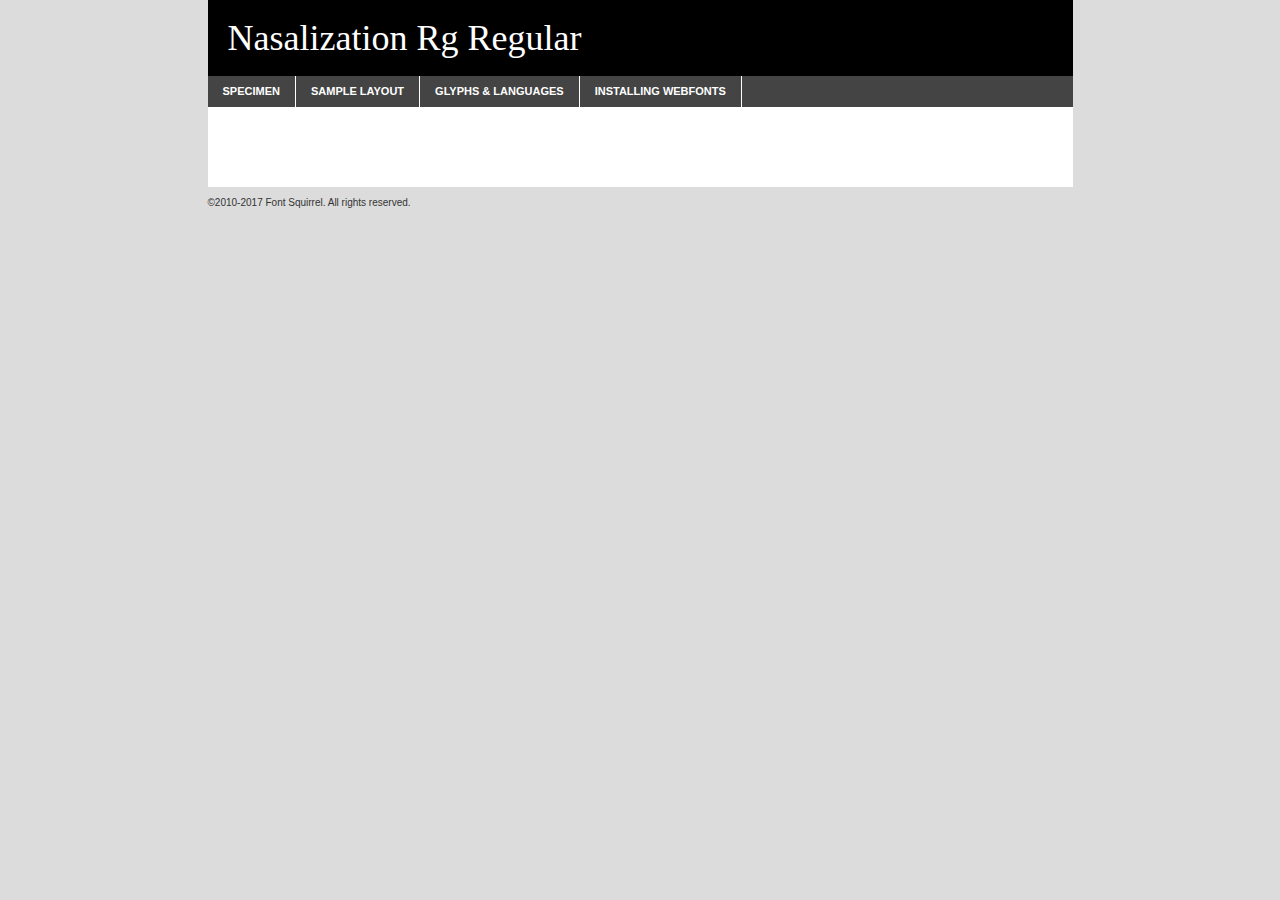
<file: css/fonts/nasalization-rg-demo.html>
<!DOCTYPE html PUBLIC "-//W3C//DTD XHTML 1.0 Transitional//EN"
	"http://www.w3.org/TR/xhtml1/DTD/xhtml1-transitional.dtd">

<html xmlns="http://www.w3.org/1999/xhtml" xml:lang="en" lang="en">
<head>
	<meta http-equiv="Content-Type" content="text/html; charset=utf-8" />
	<script src="http://ajax.googleapis.com/ajax/libs/jquery/1.7.2/jquery.min.js" type="text/javascript" charset="utf-8"></script>
	<script type="text/javascript">
	(function($){$.fn.easyTabs=function(option){var param=jQuery.extend({fadeSpeed:"fast",defaultContent:1,activeClass:'active'},option);$(this).each(function(){var thisId="#"+this.id;if(param.defaultContent==''){param.defaultContent=1;}
	if(typeof param.defaultContent=="number")
	{var defaultTab=$(thisId+" .tabs li:eq("+(param.defaultContent-1)+") a").attr('href').substr(1);}else{var defaultTab=param.defaultContent;}
	$(thisId+" .tabs li a").each(function(){var tabToHide=$(this).attr('href').substr(1);$("#"+tabToHide).addClass('easytabs-tab-content');});hideAll();changeContent(defaultTab);function hideAll(){$(thisId+" .easytabs-tab-content").hide();}
	function changeContent(tabId){hideAll();$(thisId+" .tabs li").removeClass(param.activeClass);$(thisId+" .tabs li a[href=#"+tabId+"]").closest('li').addClass(param.activeClass);if(param.fadeSpeed!="none")
	{$(thisId+" #"+tabId).fadeIn(param.fadeSpeed);}else{$(thisId+" #"+tabId).show();}}
	$(thisId+" .tabs li").click(function(){var tabId=$(this).find('a').attr('href').substr(1);changeContent(tabId);return false;});});}})(jQuery);
	</script>
	<link rel="stylesheet" href="specimen_files/specimen_stylesheet.css" type="text/css" charset="utf-8" />
	<link rel="stylesheet" href="stylesheet.css" type="text/css" charset="utf-8" />

	<style type="text/css">
					body{
				font-family: 'nasalizationregular';
							}
		</style>

	<title>Nasalization Rg Regular Specimen</title>
	
	
	<script type="text/javascript" charset="utf-8">
		$(document).ready(function() {
			$('#container').easyTabs({defaultContent:1});
		});
	</script>
</head>

<body>
<div id="container">
	<div id="header">
		Nasalization Rg Regular	</div>
	<ul class="tabs">
		<li><a href="#specimen">Specimen</a></li>
		<li><a href="#layout">Sample Layout</a></li>
				<li><a href="#glyphs">Glyphs &amp; Languages</a></li>
		<li><a href="#installing">Installing Webfonts</a></li>
		
	</ul>
	
	<div id="main_content">

		
			<div id="specimen">
		
				<div class="section">
					<div class="grid12 firstcol">
						<div class="huge">AaBb</div>
					</div>
				</div>
		
				<div class="section">
					<div class="glyph_range">A&#x200B;B&#x200b;C&#x200b;D&#x200b;E&#x200b;F&#x200b;G&#x200b;H&#x200b;I&#x200b;J&#x200b;K&#x200b;L&#x200b;M&#x200b;N&#x200b;O&#x200b;P&#x200b;Q&#x200b;R&#x200b;S&#x200b;T&#x200b;U&#x200b;V&#x200b;W&#x200b;X&#x200b;Y&#x200b;Z&#x200b;a&#x200b;b&#x200b;c&#x200b;d&#x200b;e&#x200b;f&#x200b;g&#x200b;h&#x200b;i&#x200b;j&#x200b;k&#x200b;l&#x200b;m&#x200b;n&#x200b;o&#x200b;p&#x200b;q&#x200b;r&#x200b;s&#x200b;t&#x200b;u&#x200b;v&#x200b;w&#x200b;x&#x200b;y&#x200b;z&#x200b;1&#x200b;2&#x200b;3&#x200b;4&#x200b;5&#x200b;6&#x200b;7&#x200b;8&#x200b;9&#x200b;0&#x200b;&amp;&#x200b;.&#x200b;,&#x200b;?&#x200b;!&#x200b;&#64;&#x200b;(&#x200b;)&#x200b;#&#x200b;$&#x200b;%&#x200b;*&#x200b;+&#x200b;-&#x200b;=&#x200b;:&#x200b;;</div>
				</div>
				<div class="section">
					<div class="grid12 firstcol">
						<table class="sample_table">
							<tr><td>10</td><td class="size10">abcdefghijklmnopqrstuvwxyzABCDEFGHIJKLMNOPQRSTUVWXYZ0123456789abcdefghijklmnopqrstuvwxyzABCDEFGHIJKLMNOPQRSTUVWXYZ0123456789abcdefghijklmnopqrstuvwxyzABCDEFGHIJKLMNOPQRSTUVWXYZ</td></tr>
							<tr><td>11</td><td class="size11">abcdefghijklmnopqrstuvwxyzABCDEFGHIJKLMNOPQRSTUVWXYZ0123456789abcdefghijklmnopqrstuvwxyzABCDEFGHIJKLMNOPQRSTUVWXYZ0123456789abcdefghijklmnopqrstuvwxyzABCDEFGHIJKLMNOPQRSTUVWXYZ</td></tr>
							<tr><td>12</td><td class="size12">abcdefghijklmnopqrstuvwxyzABCDEFGHIJKLMNOPQRSTUVWXYZ0123456789abcdefghijklmnopqrstuvwxyzABCDEFGHIJKLMNOPQRSTUVWXYZ0123456789abcdefghijklmnopqrstuvwxyzABCDEFGHIJKLMNOPQRSTUVWXYZ</td></tr>
							<tr><td>13</td><td class="size13">abcdefghijklmnopqrstuvwxyzABCDEFGHIJKLMNOPQRSTUVWXYZ0123456789abcdefghijklmnopqrstuvwxyzABCDEFGHIJKLMNOPQRSTUVWXYZ0123456789abcdefghijklmnopqrstuvwxyzABCDEFGHIJKLMNOPQRSTUVWXYZ</td></tr>
							<tr><td>14</td><td class="size14">abcdefghijklmnopqrstuvwxyzABCDEFGHIJKLMNOPQRSTUVWXYZ0123456789abcdefghijklmnopqrstuvwxyzABCDEFGHIJKLMNOPQRSTUVWXYZ0123456789abcdefghijklmnopqrstuvwxyzABCDEFGHIJKLMNOPQRSTUVWXYZ</td></tr>
							<tr><td>16</td><td class="size16">abcdefghijklmnopqrstuvwxyzABCDEFGHIJKLMNOPQRSTUVWXYZ0123456789abcdefghijklmnopqrstuvwxyzABCDEFGHIJKLMNOPQRSTUVWXYZ</td></tr>
							<tr><td>18</td><td class="size18">abcdefghijklmnopqrstuvwxyzABCDEFGHIJKLMNOPQRSTUVWXYZ0123456789abcdefghijklmnopqrstuvwxyzABCDEFGHIJKLMNOPQRSTUVWXYZ</td></tr>
							<tr><td>20</td><td class="size20">abcdefghijklmnopqrstuvwxyzABCDEFGHIJKLMNOPQRSTUVWXYZ0123456789abcdefghijklmnopqrstuvwxyzABCDEFGHIJKLMNOPQRSTUVWXYZ</td></tr>
							<tr><td>24</td><td class="size24">abcdefghijklmnopqrstuvwxyzABCDEFGHIJKLMNOPQRSTUVWXYZ0123456789abcdefghijklmnopqrstuvwxyzABCDEFGHIJKLMNOPQRSTUVWXYZ</td></tr>
							<tr><td>30</td><td class="size30">abcdefghijklmnopqrstuvwxyzABCDEFGHIJKLMNOPQRSTUVWXYZ0123456789abcdefghijklmnopqrstuvwxyzABCDEFGHIJKLMNOPQRSTUVWXYZ</td></tr>
							<tr><td>36</td><td class="size36">abcdefghijklmnopqrstuvwxyzABCDEFGHIJKLMNOPQRSTUVWXYZ0123456789abcdefghijklmnopqrstuvwxyzABCDEFGHIJKLMNOPQRSTUVWXYZ</td></tr>
							<tr><td>48</td><td class="size48">abcdefghijklmnopqrstuvwxyzABCDEFGHIJKLMNOPQRSTUVWXYZ0123456789abcdefghijklmnopqrstuvwxyzABCDEFGHIJKLMNOPQRSTUVWXYZ</td></tr>
							<tr><td>60</td><td class="size60">abcdefghijklmnopqrstuvwxyzABCDEFGHIJKLMNOPQRSTUVWXYZ0123456789abcdefghijklmnopqrstuvwxyzABCDEFGHIJKLMNOPQRSTUVWXYZ</td></tr>
							<tr><td>72</td><td class="size72">abcdefghijklmnopqrstuvwxyzABCDEFGHIJKLMNOPQRSTUVWXYZ0123456789abcdefghijklmnopqrstuvwxyzABCDEFGHIJKLMNOPQRSTUVWXYZ</td></tr>
							<tr><td>90</td><td class="size90">abcdefghijklmnopqrstuvwxyzABCDEFGHIJKLMNOPQRSTUVWXYZ0123456789abcdefghijklmnopqrstuvwxyzABCDEFGHIJKLMNOPQRSTUVWXYZ</td></tr>
						</table>
				
					</div>
			
				</div>
		
		
		
								<div class="section" id="bodycomparison">


										<div id="xheight">
				<div class="fontbody">&#x25FC;&#x25FC;&#x25FC;&#x25FC;&#x25FC;&#x25FC;&#x25FC;&#x25FC;&#x25FC;&#x25FC;&#x25FC;&#x25FC;&#x25FC;&#x25FC;&#x25FC;&#x25FC;&#x25FC;&#x25FC;&#x25FC;&#x25FC;&#x25FC;&#x25FC;&#x25FC;&#x25FC;&#x25FC;&#x25FC;&#x25FC;&#x25FC;&#x25FC;&#x25FC;&#x25FC;&#x25FC;&#x25FC;&#x25FC;&#x25FC;&#x25FC;&#x25FC;&#x25FC;&#x25FC;&#x25FC;&#x25FC;&#x25FC;&#x25FC;&#x25FC;&#x25FC;&#x25FC;&#x25FC;&#x25FC;&#x25FC;&#x25FC;&#x25FC;&#x25FC;&#x25FC;&#x25FC;&#x25FC;&#x25FC;&#x25FC;&#x25FC;&#x25FC;&#x25FC;&#x25FC;&#x25FC;&#x25FC;&#x25FC;&#x25FC;&#x25FC;&#x25FC;&#x25FC;&#x25FC;&#x25FC;&#x25FC;&#x25FC;&#x25FC;&#x25FC;&#x25FC;&#x25FC;&#x25FC;&#x25FC;&#x25FC;&#x25FC;&#x25FC;&#x25FC;&#x25FC;&#x25FC;&#x25FC;&#x25FC;&#x25FC;&#x25FC;&#x25FC;&#x25FC;&#x25FC;&#x25FC;&#x25FC;&#x25FC;&#x25FC;&#x25FC;&#x25FC;&#x25FC;&#x25FC;body</div><div class="arialbody">body</div><div class="verdanabody">body</div><div class="georgiabody">body</div></div>
										<div class="fontbody" style="z-index:1">
											body<span>Nasalization Rg Regular</span>
										</div>
										<div class="arialbody" style="z-index:1">
											body<span>Arial</span>
										</div>
										<div class="verdanabody" style="z-index:1">
											body<span>Verdana</span>
										</div>
										<div class="georgiabody" style="z-index:1">
											body<span>Georgia</span>
										</div>



								</div>
		
		
				<div class="section psample psample_row1" id="">
					
					<div class="grid2 firstcol">
						<p class="size10"><span>10.</span>Aenean lacinia bibendum nulla sed consectetur. Fusce dapibus, tellus ac cursus commodo, tortor mauris condimentum nibh, ut fermentum massa justo sit amet risus. Nullam id dolor id nibh ultricies vehicula ut id elit. Cum sociis natoque penatibus et magnis dis parturient montes, nascetur ridiculus mus. Nulla vitae elit libero, a pharetra augue.</p>
			
					</div>
					<div class="grid3">
						<p class="size11"><span>11.</span>Aenean lacinia bibendum nulla sed consectetur. Fusce dapibus, tellus ac cursus commodo, tortor mauris condimentum nibh, ut fermentum massa justo sit amet risus. Nullam id dolor id nibh ultricies vehicula ut id elit. Cum sociis natoque penatibus et magnis dis parturient montes, nascetur ridiculus mus. Nulla vitae elit libero, a pharetra augue.</p>
			
					</div>
					<div class="grid3">
						<p class="size12"><span>12.</span>Aenean lacinia bibendum nulla sed consectetur. Fusce dapibus, tellus ac cursus commodo, tortor mauris condimentum nibh, ut fermentum massa justo sit amet risus. Nullam id dolor id nibh ultricies vehicula ut id elit. Cum sociis natoque penatibus et magnis dis parturient montes, nascetur ridiculus mus. Nulla vitae elit libero, a pharetra augue.</p>
			
					</div>
					<div class="grid4">
						<p class="size13"><span>13.</span>Aenean lacinia bibendum nulla sed consectetur. Fusce dapibus, tellus ac cursus commodo, tortor mauris condimentum nibh, ut fermentum massa justo sit amet risus. Nullam id dolor id nibh ultricies vehicula ut id elit. Cum sociis natoque penatibus et magnis dis parturient montes, nascetur ridiculus mus. Nulla vitae elit libero, a pharetra augue.</p>
			
					</div>
					<div class="white_blend"></div>
					
				</div>
				<div class="section psample psample_row2" id="">
					<div class="grid3 firstcol">
						<p class="size14"><span>14.</span>Aenean lacinia bibendum nulla sed consectetur. Fusce dapibus, tellus ac cursus commodo, tortor mauris condimentum nibh, ut fermentum massa justo sit amet risus. Nullam id dolor id nibh ultricies vehicula ut id elit. Cum sociis natoque penatibus et magnis dis parturient montes, nascetur ridiculus mus. Nulla vitae elit libero, a pharetra augue.</p>
			
					</div>
					<div class="grid4">
						<p class="size16"><span>16.</span>Aenean lacinia bibendum nulla sed consectetur. Fusce dapibus, tellus ac cursus commodo, tortor mauris condimentum nibh, ut fermentum massa justo sit amet risus. Nullam id dolor id nibh ultricies vehicula ut id elit. Cum sociis natoque penatibus et magnis dis parturient montes, nascetur ridiculus mus. Nulla vitae elit libero, a pharetra augue.</p>
			
					</div>
					<div class="grid5">
						<p class="size18"><span>18.</span>Aenean lacinia bibendum nulla sed consectetur. Fusce dapibus, tellus ac cursus commodo, tortor mauris condimentum nibh, ut fermentum massa justo sit amet risus. Nullam id dolor id nibh ultricies vehicula ut id elit. Cum sociis natoque penatibus et magnis dis parturient montes, nascetur ridiculus mus. Nulla vitae elit libero, a pharetra augue.</p>
			
					</div>

					<div class="white_blend"></div>

				</div>
				
				<div class="section psample psample_row3" id="">
					<div class="grid5 firstcol">
						<p class="size20"><span>20.</span>Aenean lacinia bibendum nulla sed consectetur. Fusce dapibus, tellus ac cursus commodo, tortor mauris condimentum nibh, ut fermentum massa justo sit amet risus. Nullam id dolor id nibh ultricies vehicula ut id elit. Cum sociis natoque penatibus et magnis dis parturient montes, nascetur ridiculus mus. Nulla vitae elit libero, a pharetra augue.</p>
					</div>
					<div class="grid7">
						<p class="size24"><span>24.</span>Aenean lacinia bibendum nulla sed consectetur. Fusce dapibus, tellus ac cursus commodo, tortor mauris condimentum nibh, ut fermentum massa justo sit amet risus. Nullam id dolor id nibh ultricies vehicula ut id elit. Cum sociis natoque penatibus et magnis dis parturient montes, nascetur ridiculus mus. Nulla vitae elit libero, a pharetra augue.</p>
					</div>
					
					<div class="white_blend"></div>
					
				</div>
				
				<div class="section psample psample_row4" id="">
					<div class="grid12 firstcol">
						<p class="size30"><span>30.</span>Aenean lacinia bibendum nulla sed consectetur. Fusce dapibus, tellus ac cursus commodo, tortor mauris condimentum nibh, ut fermentum massa justo sit amet risus. Nullam id dolor id nibh ultricies vehicula ut id elit. Cum sociis natoque penatibus et magnis dis parturient montes, nascetur ridiculus mus. Nulla vitae elit libero, a pharetra augue.</p>
					</div>
					<div class="white_blend"></div>
					
				</div>
				
				
				
				<div class="section psample psample_row1 fullreverse">
					<div class="grid2 firstcol">
						<p class="size10"><span>10.</span>Aenean lacinia bibendum nulla sed consectetur. Fusce dapibus, tellus ac cursus commodo, tortor mauris condimentum nibh, ut fermentum massa justo sit amet risus. Nullam id dolor id nibh ultricies vehicula ut id elit. Cum sociis natoque penatibus et magnis dis parturient montes, nascetur ridiculus mus. Nulla vitae elit libero, a pharetra augue.</p>
			
					</div>
					<div class="grid3">
						<p class="size11"><span>11.</span>Aenean lacinia bibendum nulla sed consectetur. Fusce dapibus, tellus ac cursus commodo, tortor mauris condimentum nibh, ut fermentum massa justo sit amet risus. Nullam id dolor id nibh ultricies vehicula ut id elit. Cum sociis natoque penatibus et magnis dis parturient montes, nascetur ridiculus mus. Nulla vitae elit libero, a pharetra augue.</p>
			
					</div>
					<div class="grid3">
						<p class="size12"><span>12.</span>Aenean lacinia bibendum nulla sed consectetur. Fusce dapibus, tellus ac cursus commodo, tortor mauris condimentum nibh, ut fermentum massa justo sit amet risus. Nullam id dolor id nibh ultricies vehicula ut id elit. Cum sociis natoque penatibus et magnis dis parturient montes, nascetur ridiculus mus. Nulla vitae elit libero, a pharetra augue.</p>
			
					</div>
					<div class="grid4">
						<p class="size13"><span>13.</span>Aenean lacinia bibendum nulla sed consectetur. Fusce dapibus, tellus ac cursus commodo, tortor mauris condimentum nibh, ut fermentum massa justo sit amet risus. Nullam id dolor id nibh ultricies vehicula ut id elit. Cum sociis natoque penatibus et magnis dis parturient montes, nascetur ridiculus mus. Nulla vitae elit libero, a pharetra augue.</p>
			
					</div>
					<div class="black_blend"></div>
					
				</div>
				
				<div class="section psample psample_row2 fullreverse">
					<div class="grid3 firstcol">
						<p class="size14"><span>14.</span>Aenean lacinia bibendum nulla sed consectetur. Fusce dapibus, tellus ac cursus commodo, tortor mauris condimentum nibh, ut fermentum massa justo sit amet risus. Nullam id dolor id nibh ultricies vehicula ut id elit. Cum sociis natoque penatibus et magnis dis parturient montes, nascetur ridiculus mus. Nulla vitae elit libero, a pharetra augue.</p>
			
					</div>
					<div class="grid4">
						<p class="size16"><span>16.</span>Aenean lacinia bibendum nulla sed consectetur. Fusce dapibus, tellus ac cursus commodo, tortor mauris condimentum nibh, ut fermentum massa justo sit amet risus. Nullam id dolor id nibh ultricies vehicula ut id elit. Cum sociis natoque penatibus et magnis dis parturient montes, nascetur ridiculus mus. Nulla vitae elit libero, a pharetra augue.</p>
			
					</div>
					<div class="grid5">
						<p class="size18"><span>18.</span>Aenean lacinia bibendum nulla sed consectetur. Fusce dapibus, tellus ac cursus commodo, tortor mauris condimentum nibh, ut fermentum massa justo sit amet risus. Nullam id dolor id nibh ultricies vehicula ut id elit. Cum sociis natoque penatibus et magnis dis parturient montes, nascetur ridiculus mus. Nulla vitae elit libero, a pharetra augue.</p>
			
					</div>
					<div class="black_blend"></div>

				</div>
				
				<div class="section psample fullreverse psample_row3" id="">
					<div class="grid5 firstcol">
						<p class="size20"><span>20.</span>Aenean lacinia bibendum nulla sed consectetur. Fusce dapibus, tellus ac cursus commodo, tortor mauris condimentum nibh, ut fermentum massa justo sit amet risus. Nullam id dolor id nibh ultricies vehicula ut id elit. Cum sociis natoque penatibus et magnis dis parturient montes, nascetur ridiculus mus. Nulla vitae elit libero, a pharetra augue.</p>
					</div>
					<div class="grid7">
						<p class="size24"><span>24.</span>Aenean lacinia bibendum nulla sed consectetur. Fusce dapibus, tellus ac cursus commodo, tortor mauris condimentum nibh, ut fermentum massa justo sit amet risus. Nullam id dolor id nibh ultricies vehicula ut id elit. Cum sociis natoque penatibus et magnis dis parturient montes, nascetur ridiculus mus. Nulla vitae elit libero, a pharetra augue.</p>
					</div>
					
					<div class="black_blend"></div>
					
				</div>
				
				<div class="section psample fullreverse psample_row4" id="" style="border-bottom: 20px #000 solid;">
					<div class="grid12 firstcol">
						<p class="size30"><span>30.</span>Aenean lacinia bibendum nulla sed consectetur. Fusce dapibus, tellus ac cursus commodo, tortor mauris condimentum nibh, ut fermentum massa justo sit amet risus. Nullam id dolor id nibh ultricies vehicula ut id elit. Cum sociis natoque penatibus et magnis dis parturient montes, nascetur ridiculus mus. Nulla vitae elit libero, a pharetra augue.</p>
					</div>
					<div class="black_blend"></div>
					
				</div>
				
				
				
				
			</div>
			
			<div id="layout">
				
				<div class="section">
					
					<div class="grid12 firstcol">
						<h1>Lorem Ipsum Dolor</h1>
						<h2>Etiam porta sem malesuada magna mollis euismod</h2>
						
						<p class="byline">By <a href="#link">Aenean Lacinia</a></p>
					</div>
				</div>
				<div class="section">
					<div class="grid8 firstcol">
						<p class="large">Donec sed odio dui. Morbi leo risus, porta ac consectetur ac, vestibulum at eros. Fusce dapibus, tellus ac cursus commodo, tortor mauris condimentum nibh, ut fermentum massa justo sit amet risus. </p>

						
						<h3>Pellentesque ornare sem</h3>

						<p>Maecenas sed diam eget risus varius blandit sit amet non magna. Maecenas faucibus mollis interdum. Donec ullamcorper nulla non metus auctor fringilla. Nullam id dolor id nibh ultricies vehicula ut id elit. Nullam id dolor id nibh ultricies vehicula ut id elit. </p>

						<p>Aenean eu leo quam. Pellentesque ornare sem lacinia quam venenatis vestibulum. Lorem ipsum dolor sit amet, consectetur adipiscing elit. Cum sociis natoque penatibus et magnis dis parturient montes, nascetur ridiculus mus. </p>

						<p>Nulla vitae elit libero, a pharetra augue. Praesent commodo cursus magna, vel scelerisque nisl consectetur et. Aenean lacinia bibendum nulla sed consectetur. </p>

						<p>Nullam quis risus eget urna mollis ornare vel eu leo. Nullam quis risus eget urna mollis ornare vel eu leo. Maecenas sed diam eget risus varius blandit sit amet non magna. Donec ullamcorper nulla non metus auctor fringilla. </p>

						<h3>Cras mattis consectetur</h3>

						<p>Aenean eu leo quam. Pellentesque ornare sem lacinia quam venenatis vestibulum. Aenean lacinia bibendum nulla sed consectetur. Integer posuere erat a ante venenatis dapibus posuere velit aliquet. Cras mattis consectetur purus sit amet fermentum. </p>

						<p>Nullam id dolor id nibh ultricies vehicula ut id elit. Nullam quis risus eget urna mollis ornare vel eu leo. Cras mattis consectetur purus sit amet fermentum.</p>
					</div>
					
					<div class="grid4 sidebar">
						
						<div class="box reverse">
							<p class="last">Nullam quis risus eget urna mollis ornare vel eu leo. Donec ullamcorper nulla non metus auctor fringilla. Cras mattis consectetur purus sit amet fermentum. Sed posuere consectetur est at lobortis. Lorem ipsum dolor sit amet, consectetur adipiscing elit. </p>
						</div>
						
						<p class="caption">Maecenas sed diam eget risus varius.</p>

						<p>Vestibulum id ligula porta felis euismod semper. Integer posuere erat a ante venenatis dapibus posuere velit aliquet. Vestibulum id ligula porta felis euismod semper. Sed posuere consectetur est at lobortis. Maecenas sed diam eget risus varius blandit sit amet non magna. Fusce dapibus, tellus ac cursus commodo, tortor mauris condimentum nibh, ut fermentum massa justo sit amet risus. </p>

					

						<p>Duis mollis, est non commodo luctus, nisi erat porttitor ligula, eget lacinia odio sem nec elit. Aenean lacinia bibendum nulla sed consectetur. Vivamus sagittis lacus vel augue laoreet rutrum faucibus dolor auctor. Aenean lacinia bibendum nulla sed consectetur. Nullam quis risus eget urna mollis ornare vel eu leo. </p>

						<p>Praesent commodo cursus magna, vel scelerisque nisl consectetur et. Donec ullamcorper nulla non metus auctor fringilla. Maecenas faucibus mollis interdum. Fusce dapibus, tellus ac cursus commodo, tortor mauris condimentum nibh, ut fermentum massa justo sit amet risus. </p>

					</div>
				</div>
				
			</div>


			



		<div id="glyphs">
			<div class="section">
				<div class="grid12 firstcol">
			
				<h1>Language Support</h1>
				<p>The subset of Nasalization Rg Regular in this kit supports the following languages:<br />
			
					Albanian, Basque, Breton, Chamorro, Danish, Dutch, English, Faroese, Finnish, French, Frisian, Galician, German, Icelandic, Italian, Malagasy, Norwegian, Portuguese, Spanish, Alsatian, Aragonese, Arapaho, Arrernte, Asturian, Aymara, Bislama, Cebuano, Corsican, Fijian, French_creole, Genoese, Gilbertese, Greenlandic, Haitian_creole, Hiligaynon, Hmong, Hopi, Ibanag, Iloko_ilokano, Indonesian, Interglossa_glosa, Interlingua, Irish_gaelic, Jerriais, Lojban, Lombard, Luxembourgeois, Manx, Mohawk, Norfolk_pitcairnese, Occitan, Oromo, Pangasinan, Papiamento, Piedmontese, Potawatomi, Rhaeto-romance, Romansh, Rotokas, Sami_lule, Samoan, Sardinian, Scots_gaelic, Seychelles_creole, Shona, Sicilian, Somali, Southern_ndebele, Swahili, Swati_swazi, Tagalog_filipino_pilipino, Tetum, Tok_pisin, Uyghur_latinized, Volapuk, Walloon, Warlpiri, Xhosa, Yapese, Zulu, Latinbasic, Ubasic, Demo				</p>
				<h1>Glyph Chart</h1>
				<p>The subset of Nasalization Rg Regular in this kit includes all the glyphs listed below. Unicode entities are included above each glyph to help you insert individual characters into your layout.</p>
				<div id="glyph_chart">
			
																				 <div><p>&amp;#13;</p>&#13;</div>
																				 <div><p>&amp;#23;</p>&#23;</div>
																				 <div><p>&amp;#32;</p>&#32;</div>
																				 <div><p>&amp;#33;</p>&#33;</div>
																				 <div><p>&amp;#34;</p>&#34;</div>
																				 <div><p>&amp;#35;</p>&#35;</div>
																				 <div><p>&amp;#36;</p>&#36;</div>
																				 <div><p>&amp;#37;</p>&#37;</div>
																				 <div><p>&amp;#38;</p>&#38;</div>
																				 <div><p>&amp;#39;</p>&#39;</div>
																				 <div><p>&amp;#40;</p>&#40;</div>
																				 <div><p>&amp;#41;</p>&#41;</div>
																				 <div><p>&amp;#42;</p>&#42;</div>
																				 <div><p>&amp;#43;</p>&#43;</div>
																				 <div><p>&amp;#44;</p>&#44;</div>
																				 <div><p>&amp;#45;</p>&#45;</div>
																				 <div><p>&amp;#46;</p>&#46;</div>
																				 <div><p>&amp;#47;</p>&#47;</div>
																				 <div><p>&amp;#48;</p>&#48;</div>
																				 <div><p>&amp;#49;</p>&#49;</div>
																				 <div><p>&amp;#50;</p>&#50;</div>
																				 <div><p>&amp;#51;</p>&#51;</div>
																				 <div><p>&amp;#52;</p>&#52;</div>
																				 <div><p>&amp;#53;</p>&#53;</div>
																				 <div><p>&amp;#54;</p>&#54;</div>
																				 <div><p>&amp;#55;</p>&#55;</div>
																				 <div><p>&amp;#56;</p>&#56;</div>
																				 <div><p>&amp;#57;</p>&#57;</div>
																				 <div><p>&amp;#58;</p>&#58;</div>
																				 <div><p>&amp;#59;</p>&#59;</div>
																				 <div><p>&amp;#60;</p>&#60;</div>
																				 <div><p>&amp;#61;</p>&#61;</div>
																				 <div><p>&amp;#62;</p>&#62;</div>
																				 <div><p>&amp;#63;</p>&#63;</div>
																				 <div><p>&amp;#64;</p>&#64;</div>
																				 <div><p>&amp;#65;</p>&#65;</div>
																				 <div><p>&amp;#66;</p>&#66;</div>
																				 <div><p>&amp;#67;</p>&#67;</div>
																				 <div><p>&amp;#68;</p>&#68;</div>
																				 <div><p>&amp;#69;</p>&#69;</div>
																				 <div><p>&amp;#70;</p>&#70;</div>
																				 <div><p>&amp;#71;</p>&#71;</div>
																				 <div><p>&amp;#72;</p>&#72;</div>
																				 <div><p>&amp;#73;</p>&#73;</div>
																				 <div><p>&amp;#74;</p>&#74;</div>
																				 <div><p>&amp;#75;</p>&#75;</div>
																				 <div><p>&amp;#76;</p>&#76;</div>
																				 <div><p>&amp;#77;</p>&#77;</div>
																				 <div><p>&amp;#78;</p>&#78;</div>
																				 <div><p>&amp;#79;</p>&#79;</div>
																				 <div><p>&amp;#80;</p>&#80;</div>
																				 <div><p>&amp;#81;</p>&#81;</div>
																				 <div><p>&amp;#82;</p>&#82;</div>
																				 <div><p>&amp;#83;</p>&#83;</div>
																				 <div><p>&amp;#84;</p>&#84;</div>
																				 <div><p>&amp;#85;</p>&#85;</div>
																				 <div><p>&amp;#86;</p>&#86;</div>
																				 <div><p>&amp;#87;</p>&#87;</div>
																				 <div><p>&amp;#88;</p>&#88;</div>
																				 <div><p>&amp;#89;</p>&#89;</div>
																				 <div><p>&amp;#90;</p>&#90;</div>
																				 <div><p>&amp;#91;</p>&#91;</div>
																				 <div><p>&amp;#92;</p>&#92;</div>
																				 <div><p>&amp;#93;</p>&#93;</div>
																				 <div><p>&amp;#94;</p>&#94;</div>
																				 <div><p>&amp;#95;</p>&#95;</div>
																				 <div><p>&amp;#96;</p>&#96;</div>
																				 <div><p>&amp;#97;</p>&#97;</div>
																				 <div><p>&amp;#98;</p>&#98;</div>
																				 <div><p>&amp;#99;</p>&#99;</div>
																				 <div><p>&amp;#100;</p>&#100;</div>
																				 <div><p>&amp;#101;</p>&#101;</div>
																				 <div><p>&amp;#102;</p>&#102;</div>
																				 <div><p>&amp;#103;</p>&#103;</div>
																				 <div><p>&amp;#104;</p>&#104;</div>
																				 <div><p>&amp;#105;</p>&#105;</div>
																				 <div><p>&amp;#106;</p>&#106;</div>
																				 <div><p>&amp;#107;</p>&#107;</div>
																				 <div><p>&amp;#108;</p>&#108;</div>
																				 <div><p>&amp;#109;</p>&#109;</div>
																				 <div><p>&amp;#110;</p>&#110;</div>
																				 <div><p>&amp;#111;</p>&#111;</div>
																				 <div><p>&amp;#112;</p>&#112;</div>
																				 <div><p>&amp;#113;</p>&#113;</div>
																				 <div><p>&amp;#114;</p>&#114;</div>
																				 <div><p>&amp;#115;</p>&#115;</div>
																				 <div><p>&amp;#116;</p>&#116;</div>
																				 <div><p>&amp;#117;</p>&#117;</div>
																				 <div><p>&amp;#118;</p>&#118;</div>
																				 <div><p>&amp;#119;</p>&#119;</div>
																				 <div><p>&amp;#120;</p>&#120;</div>
																				 <div><p>&amp;#121;</p>&#121;</div>
																				 <div><p>&amp;#122;</p>&#122;</div>
																				 <div><p>&amp;#123;</p>&#123;</div>
																				 <div><p>&amp;#124;</p>&#124;</div>
																				 <div><p>&amp;#125;</p>&#125;</div>
																				 <div><p>&amp;#126;</p>&#126;</div>
																				 <div><p>&amp;#160;</p>&#160;</div>
																				 <div><p>&amp;#161;</p>&#161;</div>
																				 <div><p>&amp;#162;</p>&#162;</div>
																				 <div><p>&amp;#163;</p>&#163;</div>
																				 <div><p>&amp;#164;</p>&#164;</div>
																				 <div><p>&amp;#165;</p>&#165;</div>
																				 <div><p>&amp;#166;</p>&#166;</div>
																				 <div><p>&amp;#167;</p>&#167;</div>
																				 <div><p>&amp;#168;</p>&#168;</div>
																				 <div><p>&amp;#169;</p>&#169;</div>
																				 <div><p>&amp;#170;</p>&#170;</div>
																				 <div><p>&amp;#171;</p>&#171;</div>
																				 <div><p>&amp;#172;</p>&#172;</div>
																				 <div><p>&amp;#173;</p>&#173;</div>
																				 <div><p>&amp;#174;</p>&#174;</div>
																				 <div><p>&amp;#175;</p>&#175;</div>
																				 <div><p>&amp;#176;</p>&#176;</div>
																				 <div><p>&amp;#177;</p>&#177;</div>
																				 <div><p>&amp;#178;</p>&#178;</div>
																				 <div><p>&amp;#179;</p>&#179;</div>
																				 <div><p>&amp;#180;</p>&#180;</div>
																				 <div><p>&amp;#182;</p>&#182;</div>
																				 <div><p>&amp;#183;</p>&#183;</div>
																				 <div><p>&amp;#184;</p>&#184;</div>
																				 <div><p>&amp;#185;</p>&#185;</div>
																				 <div><p>&amp;#186;</p>&#186;</div>
																				 <div><p>&amp;#187;</p>&#187;</div>
																				 <div><p>&amp;#188;</p>&#188;</div>
																				 <div><p>&amp;#189;</p>&#189;</div>
																				 <div><p>&amp;#190;</p>&#190;</div>
																				 <div><p>&amp;#191;</p>&#191;</div>
																				 <div><p>&amp;#192;</p>&#192;</div>
																				 <div><p>&amp;#193;</p>&#193;</div>
																				 <div><p>&amp;#194;</p>&#194;</div>
																				 <div><p>&amp;#195;</p>&#195;</div>
																				 <div><p>&amp;#196;</p>&#196;</div>
																				 <div><p>&amp;#197;</p>&#197;</div>
																				 <div><p>&amp;#198;</p>&#198;</div>
																				 <div><p>&amp;#199;</p>&#199;</div>
																				 <div><p>&amp;#200;</p>&#200;</div>
																				 <div><p>&amp;#201;</p>&#201;</div>
																				 <div><p>&amp;#202;</p>&#202;</div>
																				 <div><p>&amp;#203;</p>&#203;</div>
																				 <div><p>&amp;#204;</p>&#204;</div>
																				 <div><p>&amp;#205;</p>&#205;</div>
																				 <div><p>&amp;#206;</p>&#206;</div>
																				 <div><p>&amp;#207;</p>&#207;</div>
																				 <div><p>&amp;#208;</p>&#208;</div>
																				 <div><p>&amp;#209;</p>&#209;</div>
																				 <div><p>&amp;#210;</p>&#210;</div>
																				 <div><p>&amp;#211;</p>&#211;</div>
																				 <div><p>&amp;#212;</p>&#212;</div>
																				 <div><p>&amp;#213;</p>&#213;</div>
																				 <div><p>&amp;#214;</p>&#214;</div>
																				 <div><p>&amp;#215;</p>&#215;</div>
																				 <div><p>&amp;#216;</p>&#216;</div>
																				 <div><p>&amp;#217;</p>&#217;</div>
																				 <div><p>&amp;#218;</p>&#218;</div>
																				 <div><p>&amp;#219;</p>&#219;</div>
																				 <div><p>&amp;#220;</p>&#220;</div>
																				 <div><p>&amp;#221;</p>&#221;</div>
																				 <div><p>&amp;#222;</p>&#222;</div>
																				 <div><p>&amp;#223;</p>&#223;</div>
																				 <div><p>&amp;#224;</p>&#224;</div>
																				 <div><p>&amp;#225;</p>&#225;</div>
																				 <div><p>&amp;#226;</p>&#226;</div>
																				 <div><p>&amp;#227;</p>&#227;</div>
																				 <div><p>&amp;#228;</p>&#228;</div>
																				 <div><p>&amp;#229;</p>&#229;</div>
																				 <div><p>&amp;#230;</p>&#230;</div>
																				 <div><p>&amp;#231;</p>&#231;</div>
																				 <div><p>&amp;#232;</p>&#232;</div>
																				 <div><p>&amp;#233;</p>&#233;</div>
																				 <div><p>&amp;#234;</p>&#234;</div>
																				 <div><p>&amp;#235;</p>&#235;</div>
																				 <div><p>&amp;#236;</p>&#236;</div>
																				 <div><p>&amp;#237;</p>&#237;</div>
																				 <div><p>&amp;#238;</p>&#238;</div>
																				 <div><p>&amp;#239;</p>&#239;</div>
																				 <div><p>&amp;#240;</p>&#240;</div>
																				 <div><p>&amp;#241;</p>&#241;</div>
																				 <div><p>&amp;#242;</p>&#242;</div>
																				 <div><p>&amp;#243;</p>&#243;</div>
																				 <div><p>&amp;#244;</p>&#244;</div>
																				 <div><p>&amp;#245;</p>&#245;</div>
																				 <div><p>&amp;#246;</p>&#246;</div>
																				 <div><p>&amp;#247;</p>&#247;</div>
																				 <div><p>&amp;#248;</p>&#248;</div>
																				 <div><p>&amp;#249;</p>&#249;</div>
																				 <div><p>&amp;#250;</p>&#250;</div>
																				 <div><p>&amp;#251;</p>&#251;</div>
																				 <div><p>&amp;#252;</p>&#252;</div>
																				 <div><p>&amp;#253;</p>&#253;</div>
																				 <div><p>&amp;#254;</p>&#254;</div>
																				 <div><p>&amp;#255;</p>&#255;</div>
																				 <div><p>&amp;#338;</p>&#338;</div>
																				 <div><p>&amp;#339;</p>&#339;</div>
																				 <div><p>&amp;#376;</p>&#376;</div>
																				 <div><p>&amp;#710;</p>&#710;</div>
																				 <div><p>&amp;#732;</p>&#732;</div>
																				 <div><p>&amp;#8192;</p>&#8192;</div>
																				 <div><p>&amp;#8193;</p>&#8193;</div>
																				 <div><p>&amp;#8194;</p>&#8194;</div>
																				 <div><p>&amp;#8195;</p>&#8195;</div>
																				 <div><p>&amp;#8196;</p>&#8196;</div>
																				 <div><p>&amp;#8197;</p>&#8197;</div>
																				 <div><p>&amp;#8198;</p>&#8198;</div>
																				 <div><p>&amp;#8199;</p>&#8199;</div>
																				 <div><p>&amp;#8200;</p>&#8200;</div>
																				 <div><p>&amp;#8201;</p>&#8201;</div>
																				 <div><p>&amp;#8202;</p>&#8202;</div>
																				 <div><p>&amp;#8208;</p>&#8208;</div>
																				 <div><p>&amp;#8209;</p>&#8209;</div>
																				 <div><p>&amp;#8210;</p>&#8210;</div>
																				 <div><p>&amp;#8211;</p>&#8211;</div>
																				 <div><p>&amp;#8212;</p>&#8212;</div>
																				 <div><p>&amp;#8216;</p>&#8216;</div>
																				 <div><p>&amp;#8217;</p>&#8217;</div>
																				 <div><p>&amp;#8218;</p>&#8218;</div>
																				 <div><p>&amp;#8220;</p>&#8220;</div>
																				 <div><p>&amp;#8221;</p>&#8221;</div>
																				 <div><p>&amp;#8222;</p>&#8222;</div>
																				 <div><p>&amp;#8226;</p>&#8226;</div>
																				 <div><p>&amp;#8230;</p>&#8230;</div>
																				 <div><p>&amp;#8239;</p>&#8239;</div>
																				 <div><p>&amp;#8249;</p>&#8249;</div>
																				 <div><p>&amp;#8250;</p>&#8250;</div>
																				 <div><p>&amp;#8287;</p>&#8287;</div>
																				 <div><p>&amp;#8364;</p>&#8364;</div>
																				 <div><p>&amp;#8482;</p>&#8482;</div>
																				 <div><p>&amp;#9724;</p>&#9724;</div>
																																						</div>	
				</div>
		
		
			</div>
		</div>
		
		
		<div id="specs">
			
		</div>
	
		<div id="installing">
			<div class="section">
				<div class="grid7 firstcol">
					<h1>Installing Webfonts</h1>
					
					<p>Webfonts are supported by all major browser platforms but not all in the same way. There are currently four different font formats that must be included in order to target all browsers. This includes TTF, WOFF, EOT and SVG.</p>
					
					<h2>1. Upload your webfonts</h2>
					<p>You must upload your webfont kit to your website. They should be in or near the same directory as your CSS files.</p>
					
					<h2>2. Include the webfont stylesheet</h2>
					<p>A special CSS @font-face declaration helps the various browsers select the appropriate font it needs without causing you a bunch of headaches. Learn more about this syntax by reading the <a href="https://www.fontspring.com/blog/further-hardening-of-the-bulletproof-syntax">Fontspring blog post</a> about it. The code for it is as follows:</p>


<code>
@font-face{ 
	font-family: 'MyWebFont';
	src: url('WebFont.eot');
	src: url('WebFont.eot?#iefix') format('embedded-opentype'),
	     url('WebFont.woff') format('woff'),
	     url('WebFont.ttf') format('truetype'),
	     url('WebFont.svg#webfont') format('svg');
}
</code>

	<p>We've already gone ahead and generated the code for you. All you have to do is link to the stylesheet in your HTML, like this:</p>
	<code>&lt;link rel=&quot;stylesheet&quot; href=&quot;stylesheet.css&quot; type=&quot;text/css&quot; charset=&quot;utf-8&quot; /&gt;</code>

					<h2>3. Modify your own stylesheet</h2>
					<p>To take advantage of your new fonts, you must tell your stylesheet to use them. Look at the original @font-face declaration above and find the property called "font-family." The name linked there will be what you use to reference the font. Prepend that webfont name to the font stack in the "font-family" property, inside the selector you want to change. For example:</p>
<code>p { font-family: 'WebFont', Arial, sans-serif; }</code>

<h2>4. Test</h2>
<p>Getting webfonts to work cross-browser <em>can</em> be tricky. Use the information in the sidebar to help you if you find that fonts aren't loading in a particular browser.</p>
				</div>
				
				<div class="grid5 sidebar">
					<div class="box">
						<h2>Troubleshooting<br />Font-Face Problems</h2>
						<p>Having trouble getting your webfonts to load in your new website? Here are some tips to sort out what might be the problem.</p>

						<h3>Fonts not showing in any browser</h3>

						<p>This sounds like you need to work on the plumbing. You either did not upload the fonts to the correct directory, or you did not link the fonts properly in the CSS. If you've confirmed that all this is correct and you still have a problem, take a look at your .htaccess file and see if requests are getting intercepted.</p>

						<h3>Fonts not loading in iPhone or iPad</h3>

						<p>The most common problem here is that you are serving the fonts from an IIS server. IIS refuses to serve files that have unknown MIME types. If that is the case, you must set the MIME type for SVG to "image/svg+xml" in the server settings. Follow these instructions from Microsoft if you need help.</p>

						<h3>Fonts not loading in Firefox</h3>

						<p>The primary reason for this failure? You are still using a version Firefox older than 3.5. So upgrade already! If that isn't it, then you are very likely serving fonts from a different domain. Firefox requires that all font assets be served from the same domain. Lastly it is possible that you need to add WOFF to your list of MIME types (if you are serving via IIS.)</p>

						<h3>Fonts not loading in IE</h3>

						<p>Are you looking at Internet Explorer on an actual Windows machine or are you cheating by using a service like Adobe BrowserLab? Many of these screenshot services do not render @font-face for IE. Best to test it on a real machine.</p>

						<h3>Fonts not loading in IE9</h3>

						<p>IE9, like Firefox, requires that fonts be served from the same domain as the website. Make sure that is the case.</p>
					</div>
				</div>
			</div>
			
		</div>
	
	</div>
	<div id="footer">
		<p>&copy;2010-2017 Font Squirrel. All rights reserved.</p>
	</div>
</div>
</body>
</html>
</file>
<file: css/fonts/stylesheet.css>
/*! Generated by Font Squirrel (https://www.fontsquirrel.com) on February 9, 2021 */



@font-face {
    font-family: 'nasa';
    src: url('nasa.eot');
    src: url('nasa.eot?#iefix') format('embedded-opentype'),
         url('nasa.woff2') format('woff2'),
         url('nasa.woff') format('woff'),
         url('nasa.ttf') format('truetype'),
         url('nasa.svg#nasa') format('svg');
    font-weight: normal;
    font-style: normal;

}
</file>
<file: css/fonts/specimen_files/specimen_stylesheet.css>
@import url('grid_12-825-55-15.css');

/*  
	CSS Reset by Eric Meyer - Released under Public Domain
    http://meyerweb.com/eric/tools/css/reset/
*/
html, body, div, span, applet, object, iframe,
h1, h2, h3, h4, h5, h6, p, blockquote, pre,
a, abbr, acronym, address, big, cite, code,
del, dfn, em, font, img, ins, kbd, q, s, samp,
small, strike, strong, sub, sup, tt, var,
b, u, i, center, dl, dt, dd, ol, ul, li,
fieldset, form, label, legend, table, 
caption, tbody, tfoot, thead, tr, th, td 
                  {margin: 0;padding: 0;border: 0;outline: 0;
                  font-size: 100%;vertical-align: baseline;
                  background: transparent;}
body              {line-height: 1;}
ol, ul            {list-style: none;}
blockquote, q     {quotes: none;}
blockquote:before, blockquote:after,
q:before, q:after {content: '';	content: none;}
:focus            {outline: 0;}
ins               {text-decoration: none;}
del               {text-decoration: line-through;}
table             {border-collapse: collapse;border-spacing: 0;}




body {
	color: #000;
	background-color: #dcdcdc;
}

a {
	text-decoration: none;
	color: #1883ba;
}

h1{
	font-size: 32px;
	font-weight: normal;
	font-style: normal;
	margin-bottom: 18px;
}

h2{
	font-size: 18px;
}

#container {
	width: 865px;
	margin: 0px auto;
}


#header {
	padding: 20px;
	font-size: 36px;
	background-color: #000;
	color: #fff;
}

#header span {
	color: #666;
}
#main_content {
	background-color: #fff;
	padding: 60px 20px 20px;
}


#footer p {
	margin: 0;
	padding-top: 10px;
	padding-bottom: 50px;
	color: #333;
	font: 10px Arial, sans-serif;
}

.tabs {
	width: 100%;
	height: 31px;
	background-color: #444;
}
.tabs li {
	float:  left;
	margin: 0;
	overflow: hidden;
	background-color: #444;
}
.tabs li a {
	display: block;
	color: #fff;
	text-decoration: none;
	font: bold 11px/11px 'Arial';
	text-transform: uppercase;
	padding: 10px 15px;
	border-right: 1px solid #fff;
}

.tabs li a:hover {
		background-color: #00b3ff;

}

.tabs li.active a {
	color:  #000;
	background-color: #fff;
}



div.huge {
	
	font-size: 300px;
	line-height: 1em;
	padding: 0;
	letter-spacing: -.02em;
	overflow: hidden;
}
div.glyph_range {
	font-size: 72px;
	line-height: 1.1em;
}

.size10{ font-size: 10px; }
.size11{ font-size: 11px; }
.size12{ font-size: 12px; }
.size13{ font-size: 13px; }
.size14{ font-size: 14px; }
.size16{ font-size: 16px; }
.size18{ font-size: 18px; }
.size20{ font-size: 20px; }
.size24{ font-size: 24px; }
.size30{ font-size: 30px; }
.size36{ font-size: 36px; }
.size48{ font-size: 48px; }
.size60{ font-size: 60px; }
.size72{ font-size: 72px; }
.size90{ font-size: 90px; }


.psample_row1 {	height: 120px;}
.psample_row1 {	height: 120px;}
.psample_row2 {	height: 160px;}
.psample_row3 {	height: 160px;}
.psample_row4 {	height: 160px;}

.psample {
	overflow: hidden;
	position: relative;
}
.psample p {
	line-height: 1.3em;
	display: block;
	overflow: hidden;
	margin: 0;
}

.psample span {
	margin-right: .5em;
}

.white_blend {
	width: 100%;
	height: 61px;
	background-image: url([data-uri]);
	position: absolute;
	bottom: 0;
}
.black_blend {
	width: 100%;
	height: 61px;
	background-image: url([data-uri]);
	position: absolute;
	bottom: 0;
}
.fullreverse {
	background:  #000 !important;
	color:  #fff !important;
	margin-left: -20px;
	padding-left: 20px;
	margin-right: -20px;
	padding-right: 20px;
	padding: 20px;
	margin-bottom:0;
}


.sample_table td {
	padding-top: 3px;
	padding-bottom:5px;
	padding-left: 5px;
	vertical-align: middle;
	line-height: 1.2em;
}

.sample_table td:first-child {
	background-color: #eee;
	text-align: right;
	padding-right: 5px;
	padding-left: 0;
	padding: 5px;
	font: 11px/12px "Courier New", Courier, mono;
}

code {
	white-space: pre;
	background-color: #eee;
	display: block;
	padding: 10px;
	margin-bottom: 18px;
	overflow: auto;
}


.bottom,.last 	{margin-bottom:0 !important; padding-bottom:0 !important;}

.box  { 
  padding: 18px; 
  margin-bottom: 18px; 
  background: #eee; 
}

.reverse,.reversed { background:  #000 !important;color:  #fff !important; border: none !important;}

#bodycomparison {
	position: relative;
	overflow: hidden;
	font-size: 72px;
	height: 90px;
	white-space: nowrap;
}

#bodycomparison div{
	font-size: 72px;
	line-height: 90px;
	display: inline;
	margin: 0 15px 0 0;
	padding: 0;
}

#bodycomparison div span{
	font: 10px Arial;
	position: absolute;
	left: 0;
}
#xheight {
	float: none;
	position: absolute;
	color: #d9f3ff;
	font-size: 72px;
	line-height: 90px;
}

.fontbody {
 position: relative;
}
.arialbody{
	font-family: Arial;
	position: relative;
}
.verdanabody{
	font-family: Verdana;
	position: relative;
}
.georgiabody{
	font-family: Georgia;
	position: relative;
}

/* @group Layout page
 */

#layout h1 {
	font-size: 36px;
	line-height: 42px;
	font-weight: normal;
	font-style: normal;
}

#layout h2 {
	font-size: 24px;
	line-height: 23px;
	font-weight: normal;
	font-style: normal;
}

#layout h3 {
	font-size: 22px;
	line-height: 1.4em;
	margin-top: 1em;
	font-weight: normal;
	font-style: normal;
}


#layout p.byline {
	font-size: 12px;
	margin-top: 18px;
	line-height: 12px;
	margin-bottom: 0;
}
#layout p {
	font-size: 14px;
	line-height: 21px;
	margin-bottom: .5em;
}

#layout p.large{
	font-size: 18px;
	line-height: 26px;
}

#layout .sidebar p{
	font-size: 12px;
	line-height: 1.4em;
}

#layout p.caption {
	font-size: 10px;
	margin-top: -16px;
	margin-bottom: 18px;
}

/* @end */

/* @group Glyphs */

#glyph_chart div{
	background-color: #d9f3ff;
	color: black;
	float: left;
	font-size: 36px;
	height: 1.2em;
	line-height: 1.2em;
	margin-bottom: 1px;
	margin-right: 1px;
	text-align: center;
	width: 1.2em;
	position: relative;
	padding: .6em .2em .2em;
}

#glyph_chart div p {
	position: absolute;
	left: 0;
	top: 0;
	display: block;
	text-align: center;
	font: bold 9px Arial, sans-serif;
	background-color: #3a768f;
	width: 100%;
	color: #fff;
	padding: 2px 0;
}


#glyphs h1 {
	font-family: Arial, sans-serif;
}
/* @end */

/* @group Installing */

#installing {
	font: 13px Arial, sans-serif;
}

#installing p,
#glyphs p{
	line-height: 1.2em;
	margin-bottom: 18px;
	font: 13px Arial, sans-serif;
}



#installing h3{
	font-size: 15px;
	margin-top: 18px;
}

/* @end */

#rendering h1 {
	font-family: Arial, sans-serif;
}
.render_table td {
	font: 11px "Courier New", Courier, mono;
	vertical-align: middle;
}
</file>
